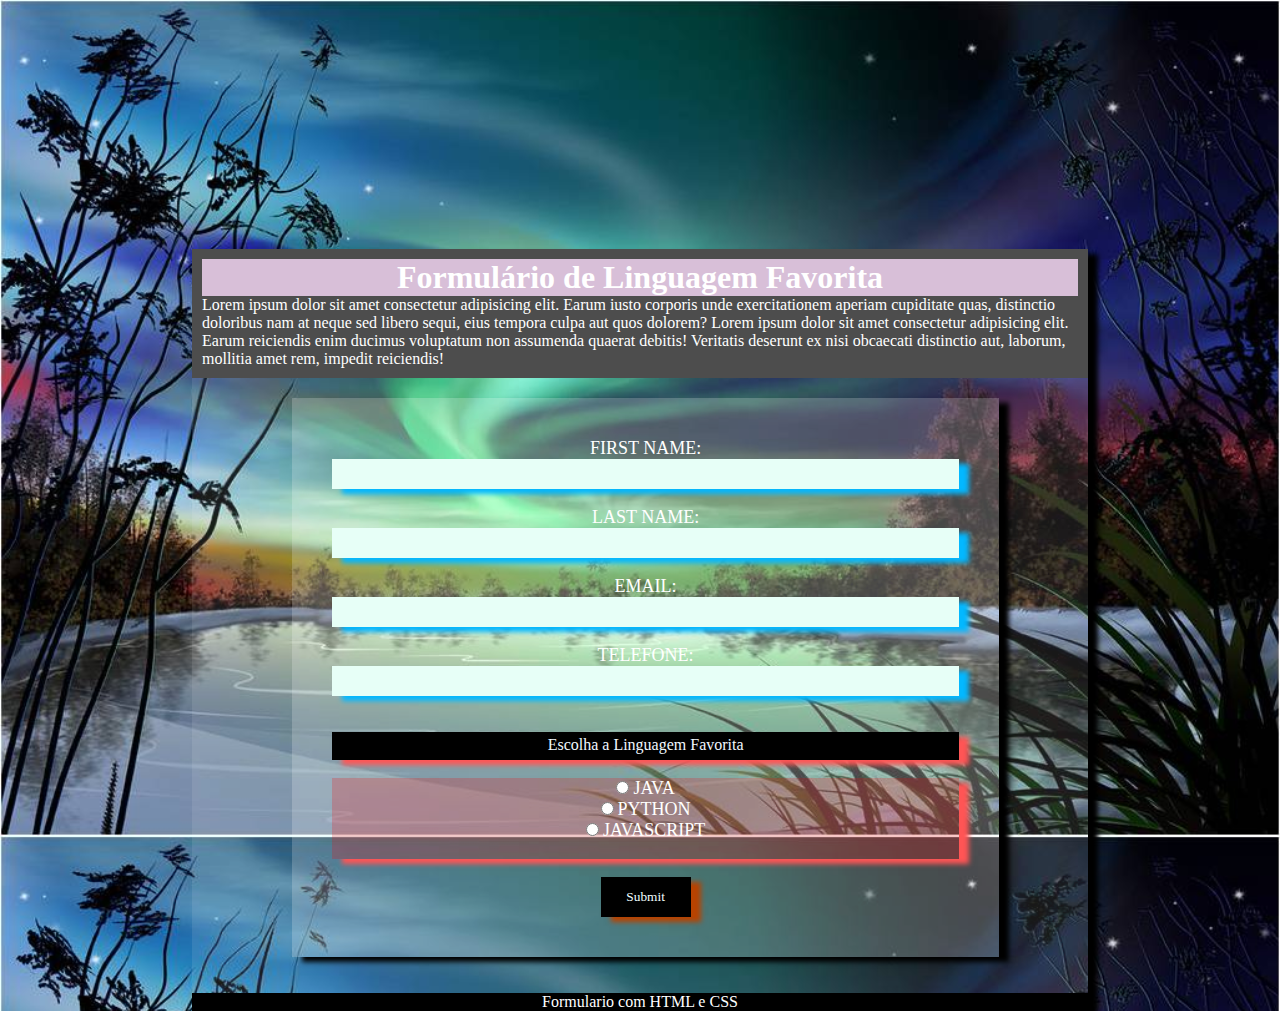
<file: index.html>
<!DOCTYPE html>
<html lang="pt-br">

<head>
    <meta charset="UTF-8">
    <meta http-equiv="X-UA-Compatible" content="IE=edge">
    <meta name="viewport" content="width=device-width, initial-scale=1.0">
    <link rel="stylesheet" href="./Assets/css/style.css">
    <title>Formulário</title>
</head>

<body>
    <div id="tudo">
        <header>
            <h1>Formulário de Linguagem Favorita</h1>
            <p>Lorem ipsum dolor sit amet consectetur adipisicing elit. Earum iusto corporis unde exercitationem aperiam
                cupiditate quas, distinctio doloribus nam at neque sed libero sequi, eius tempora culpa aut quos
                dolorem? Lorem ipsum dolor sit amet consectetur adipisicing elit. Earum reiciendis enim ducimus
                voluptatum non assumenda quaerat debitis! Veritatis deserunt ex nisi obcaecati distinctio aut, laborum,
                mollitia amet rem, impedit reiciendis!
            </p>
        </header>

        <main>
            <div class="form">
                <form>
                    <label for="fname">First name:</label><br>
                    <input type="text" id="input-text" name="fname"><br><br>

                    <label for="lname">Last name:</label><br>
                    <input type="text" id="input-text" name="lname"><br><br>
                    
                    <label for="lname">Email:</label><br>
                    <input type="email" id="input-text" name="lname"><br><br>
                    
                    <label for="lname">Telefone:</label><br>
                    <input type="text" id="input-text" name="lname"><br><br><br>

                    <p>Escolha a Linguagem Favorita</p>

                    <br>

                    <div class="input-radio">
                        <input type="radio" id="html" name="fav_language" value="HTML">
                        <label for="html">Java</label><br>

                        <input type="radio" id="css" name="fav_language" value="CSS">
                        <label for="css">Python</label><br>

                        <input type="radio" id="javascript" name="fav_language" value="JavaScript">

                        <label for="javascript">JavaScript</label><br><br>
                    </div>

                    <br>

                    <input type="submit" value="Submit" id="Submit">
                </form>
            </div>
        </main>

        <br><br>
        <footer>Formulario com HTML e CSS</footer>
    </div>
</body>

</html>
</file>
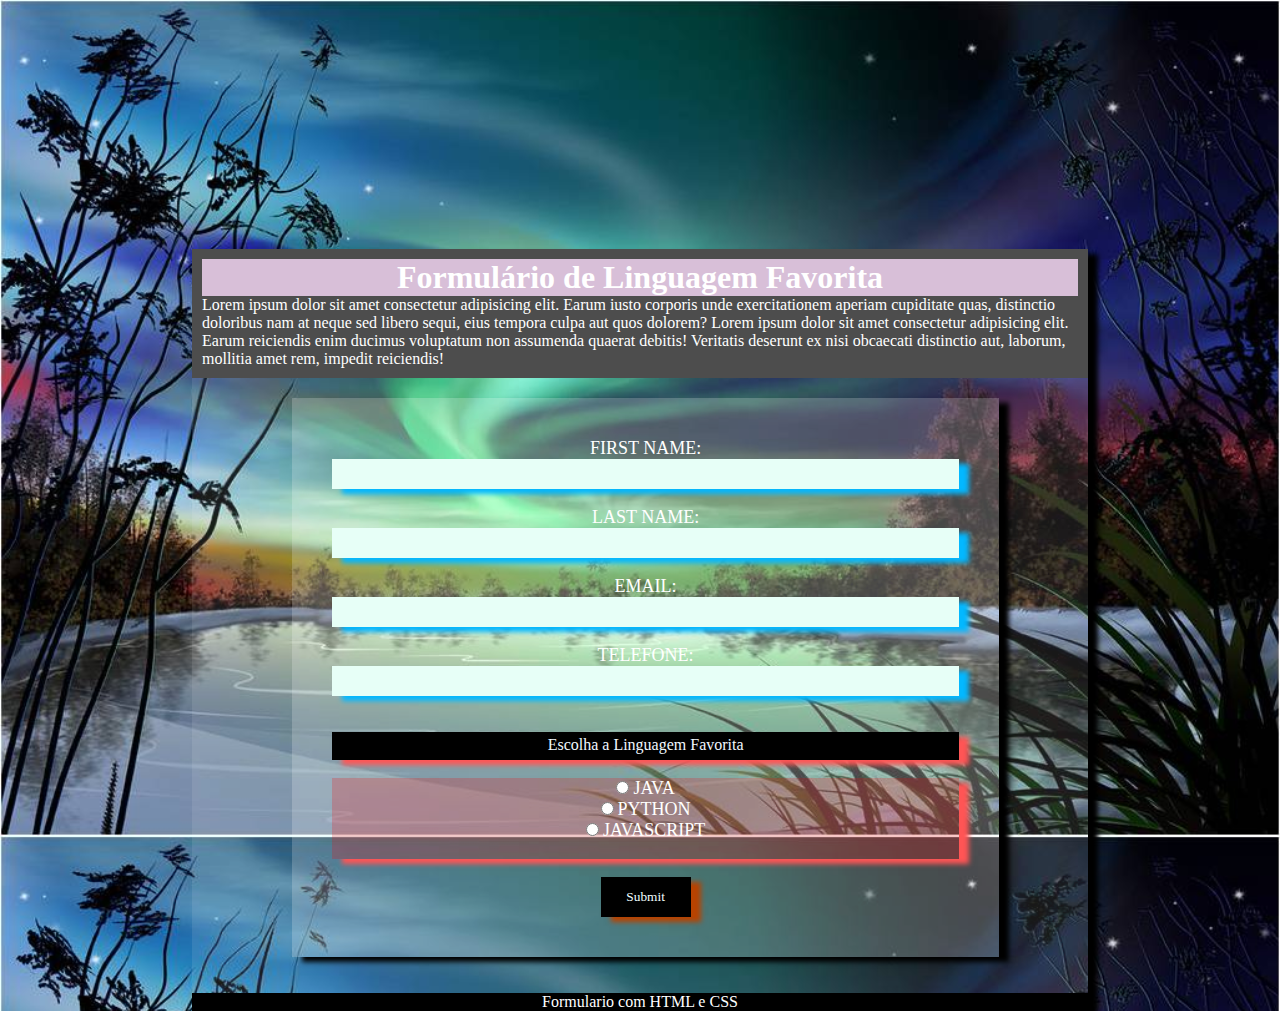
<file: Assets/index.html>
<!DOCTYPE html>
<html lang="pt-br">

<head>
    <meta charset="UTF-8">
    <meta http-equiv="X-UA-Compatible" content="IE=edge">
    <meta name="viewport" content="width=device-width, initial-scale=1.0">
    <link rel="stylesheet" href="./css/style.css">
    <title>Formulário</title>
</head>

<body>
    <div id="tudo">
        <header>
            <h1>Formulário de Linguagem Favorita</h1>
            <p>Lorem ipsum dolor sit amet consectetur adipisicing elit. Earum iusto corporis unde exercitationem aperiam
                cupiditate quas, distinctio doloribus nam at neque sed libero sequi, eius tempora culpa aut quos
                dolorem? Lorem ipsum dolor sit amet consectetur adipisicing elit. Earum reiciendis enim ducimus
                voluptatum non assumenda quaerat debitis! Veritatis deserunt ex nisi obcaecati distinctio aut, laborum,
                mollitia amet rem, impedit reiciendis!
            </p>
        </header>

        <main>
            <div class="form">
                <form>
                    <label for="fname">First name:</label><br>
                    <input type="text" id="input-text" name="fname"><br><br>

                    <label for="lname">Last name:</label><br>
                    <input type="text" id="input-text" name="lname"><br><br>
                    
                    <label for="lname">Email:</label><br>
                    <input type="email" id="input-text" name="lname"><br><br>
                    
                    <label for="lname">Telefone:</label><br>
                    <input type="text" id="input-text" name="lname"><br><br><br>

                    <p>Escolha a Linguagem Favorita</p>

                    <br>

                    <div class="input-radio">
                        <input type="radio" id="html" name="fav_language" value="HTML">
                        <label for="html">Java</label><br>

                        <input type="radio" id="css" name="fav_language" value="CSS">
                        <label for="css">Python</label><br>

                        <input type="radio" id="javascript" name="fav_language" value="JavaScript">

                        <label for="javascript">JavaScript</label><br><br>
                    </div>

                    <br>

                    <input type="submit" value="Submit" id="Submit">
                </form>
            </div>
        </main>

        <br><br>
        <footer>Formulario com HTML e CSS</footer>
    </div>
</body>

</html>
</file>
<file: Assets/css/style.css>
* {
    margin: 0;
    padding: 0;
    font-family: Comic Sans MS, Comic Sans, cursive;
}

body {
    background-image: url(/Assets/img/image-fundo-body.jfif);
    /* background-repeat:no-repeat; */
    background-size: 100%;
}

#tudo {
    position: absolute;
    width: 70%;
    height: auto;
    top: 70%;
    left: 50%;
    transform: translate(-50%, -50%);
    background-color: rgba(253, 253, 253, 0.096);
    box-shadow: 10px 5px 5px black;
}

header {
    background-color: rgb(77, 77, 77);
    color: white;
    padding: 10px;
}

header h1 {
    text-align: center;
    background: thistle;
}

.form {
    color: white;
    background: rgba(255, 255, 255, 0.205);
    position: relative;
    box-shadow: 10px 5px 5px black;
    width: 70%;
    margin-left: 100px;
    margin-top: 20px;
    text-align: center;
    height: auto;
    padding: 40px;
}

.form label {
    font-size: 18px;
    text-transform: uppercase;
    font-weight: 500;
}

.form #input-text {
    background: rgb(231, 255, 247);
    border: none;
    height: 30px;
    width: 100%;
    box-shadow: 10px 5px 5px rgb(3, 184, 255);
}

.form p {
    background-color: black;
    color: aliceblue;
    height: 20px;
    padding: 4px;
    box-shadow: 10px 5px 5px rgb(255, 85, 85);
}

.input-radio {
    background: rgba(247, 6, 6, 0.219);
    box-shadow: 10px 5px 5px rgb(255, 85, 85);
}

.input-radio input {
    cursor: pointer;
}

#Submit {
    background: black;
    color: azure;
    width: 90px;
    height: 40px;
    cursor: pointer;
    border: none;
    box-shadow: 10px 5px 5px rgb(184, 67, 0);
}

#Submit:hover {
    background-color: brown;
    box-shadow: 10px 5px 5px rgb(255, 224, 206);
}


footer {
    background-color: black;
    color: white;
    text-align: center;
}
</file>
